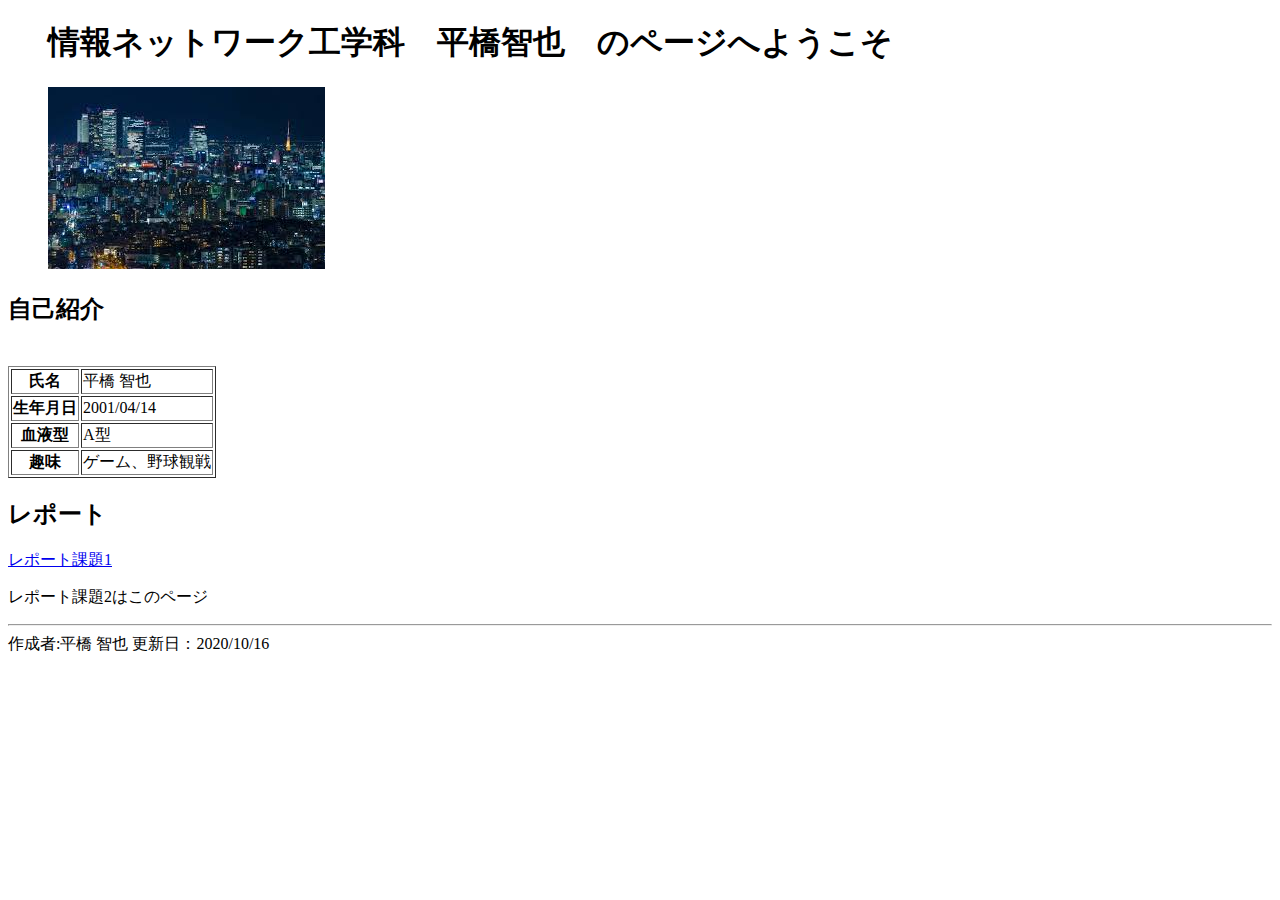
<file: index.html>
<!DOCTYPE html>
<html>
     <head>
        <meta charset="utf-8">
        <title>トップページ(課題2）</title>
    </head>
    <body>
        
        <!--箇条書きリスト-->
        <ul>
            <h1>情報ネットワーク工学科　平橋智也　のページへようこそ</h1>
             <img src="images/01.jpg" alt="読み込めなかった時用">
            
        </ul>
        <ol> </ol>
          <h2>自己紹介</h2>   
        <!--表です｡-->
        <table border="1">
            <tr> <th>氏名</th>　<td>平橋 智也</td> 　</tr>
            <tr> <th>生年月日</th>　<td>2001/04/14</td>　</tr> 
            <tr> <th>血液型</th>　<td>A型</td>　</tr>
            <tr> <th>趣味</th>　<td>ゲーム、野球観戦</td> </tr>
        </table>
           
        
        <h2>レポート</h2>
        <p><a href="https://e204242ht.github.io/kadai1.html">レポート課題1</a>
        </p>
        <p>レポート課題2はこのページ</p>
           
        <!--水平線-->
        <hr>
       <addrees>作成者:平橋 智也 更新日：2020/10/16</addrees>
        
    </body>
</html>
</file>
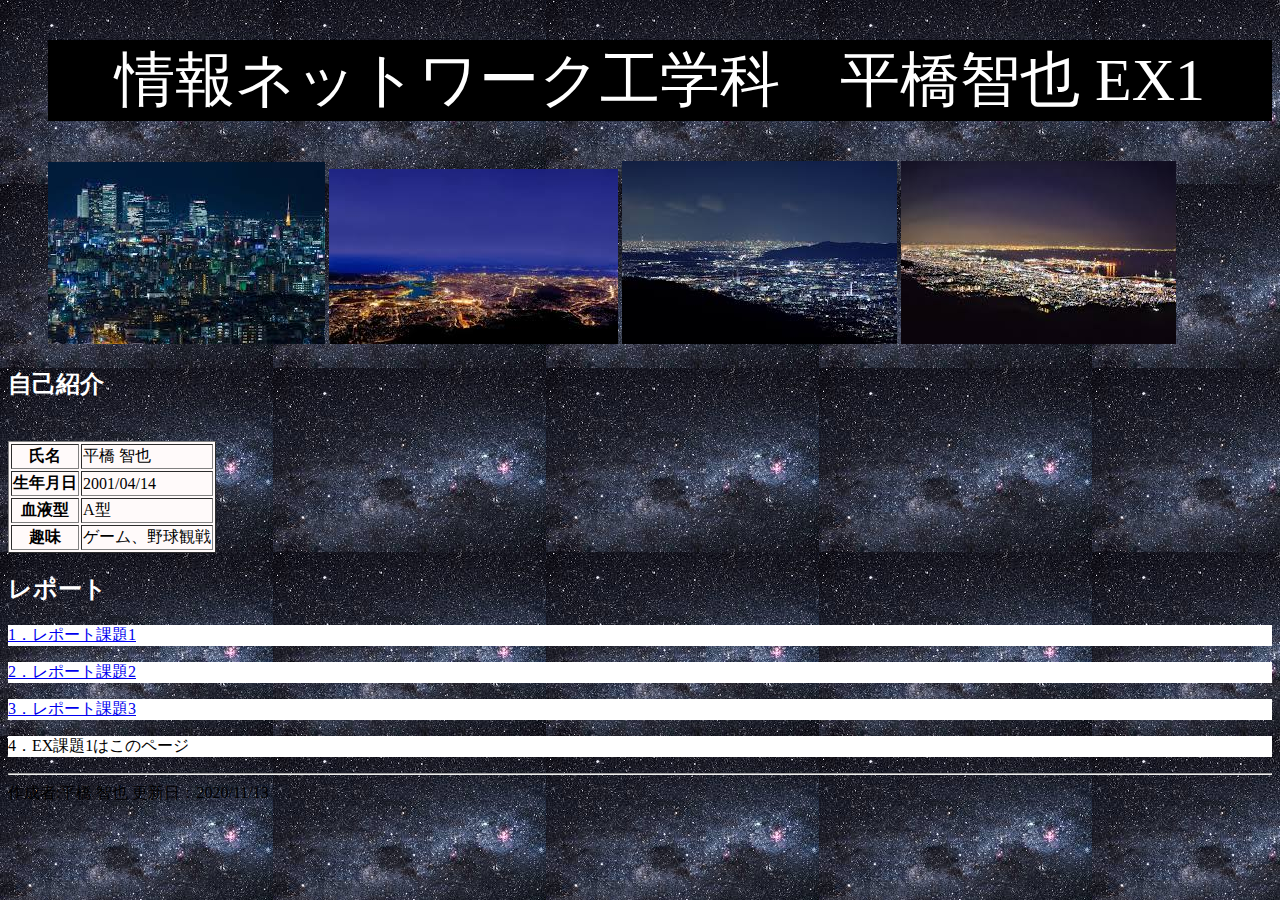
<file: ex1.html>
<!DOCTYPE html>
<html>
     <head> <link rel="stylesheet" type="text/css" href="css/ex1.css">
         
        <meta charset="utf-8">
        <title>EX課題1</title>
    </head>
    <body>
        
        <!--箇条書きリスト-->
        <ul>
            <h1>情報ネットワーク工学科　平橋智也 EX1</h1>
             <img src="images/01.jpg" alt="読み込めなかった時用">
            <img src="images/%E7%9A%BF%E5%80%89%E5%B1%B1%20%E5%A4%9C%E6%99%AF.jpg" alt="読み込めなかった時用">
            <img src="images/%E4%BA%AC%E9%83%BD%20%E5%A4%9C%E6%99%AF.jpg" alt="読み込めなかった時用">
            <img src="images/%E7%A5%9E%E6%88%B8%20%E5%A4%9C%E6%99%AF.jpg" alt="読み込めなかった時用">
            
        </ul>
        <ol> </ol>
          <h2>自己紹介</h2>   
        <!--表です｡-->
        <table border="1">
            <tr> <th>氏名</th>　<td>平橋 智也</td> 　</tr>
            <tr> <th>生年月日</th>　<td>2001/04/14</td>　</tr> 
            <tr> <th>血液型</th>　<td>A型</td>　</tr>
            <tr> <th>趣味</th>　<td>ゲーム、野球観戦</td> </tr>
        </table>
           
        
        <h2>レポート</h2>
        <p><a href="https://e204242ht.github.io/kadai1.html">1．レポート課題1</a>
        </p>
        <p><a href="https://e204242ht.github.io">2．レポート課題2</a></p>
        <p><a
        href="https://e204242ht.github.io/kadai3.html">3．レポート課題3</a></p>
        <p>4．EX課題1はこのページ</p>
        <!--水平線-->
        <hr>
       <addrees>作成者:平橋 智也 更新日：2020/11/13</addrees>
        
    </body>
</html>
</file>
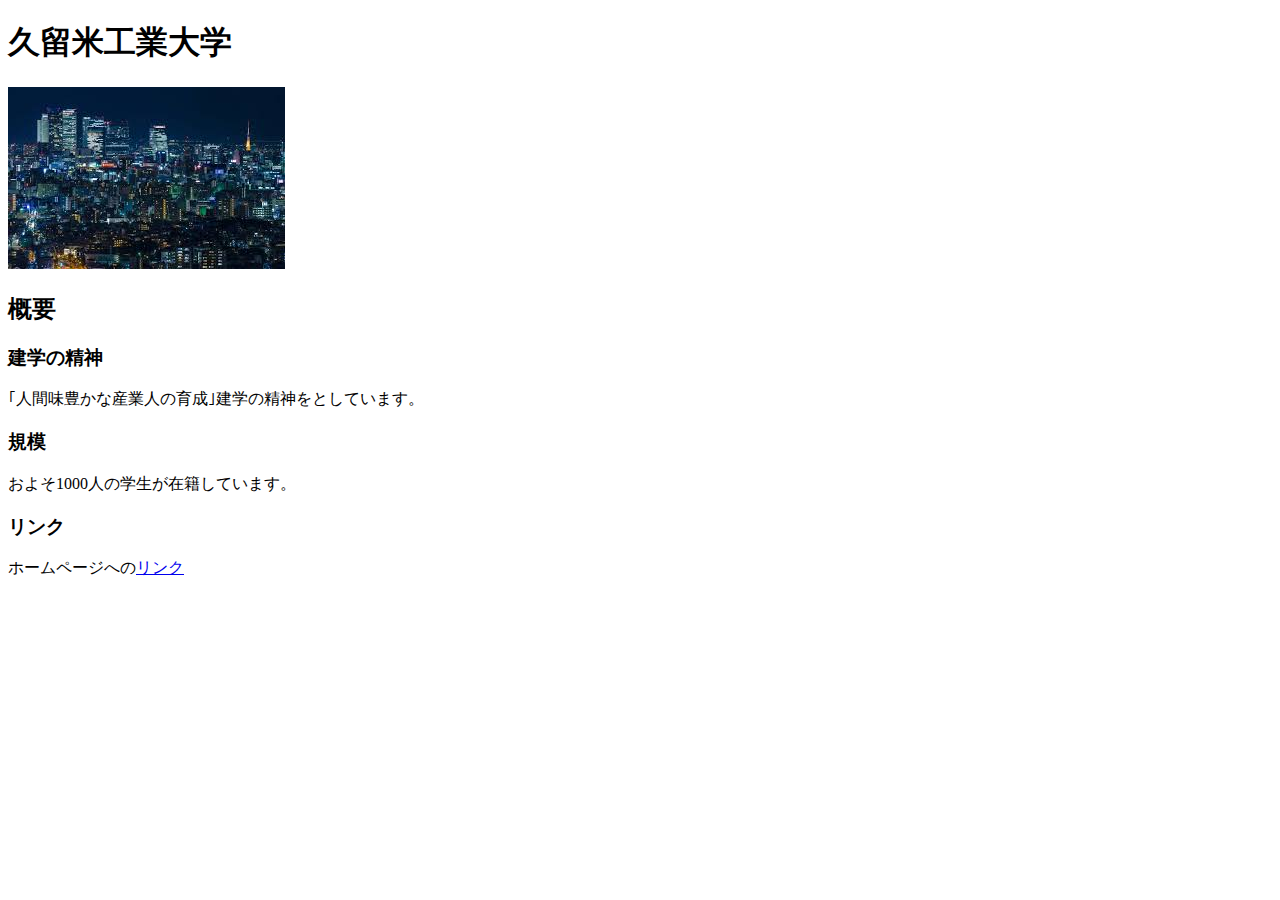
<file: kadai1.html>
<!--　なにをかいてもよい  -->
<!doctype html>
<html>
    <head>
        <meta charset="utf-8">
        <title>課題1</title>
    </head>
    <body>
        <h1>久留米工業大学</h1>
        
        <img src="images/01.jpg" alt="読み込めなかった時用">
        
        <h2>概要</h2>
        <h3>建学の精神</h3>
        <p>｢人間味豊かな産業人の育成｣建学の精神をとしています。</p>
        <h3>規模</h3>
        <p>およそ1000人の学生が在籍しています。</p>
        <h3>リンク</h3>
        <p>ホームページへの<a href="https://www.kurume-it.ac.jp/taisho/zaigaku.html">リンク</a>
        </p>
        
    </body>
</html>
</file>
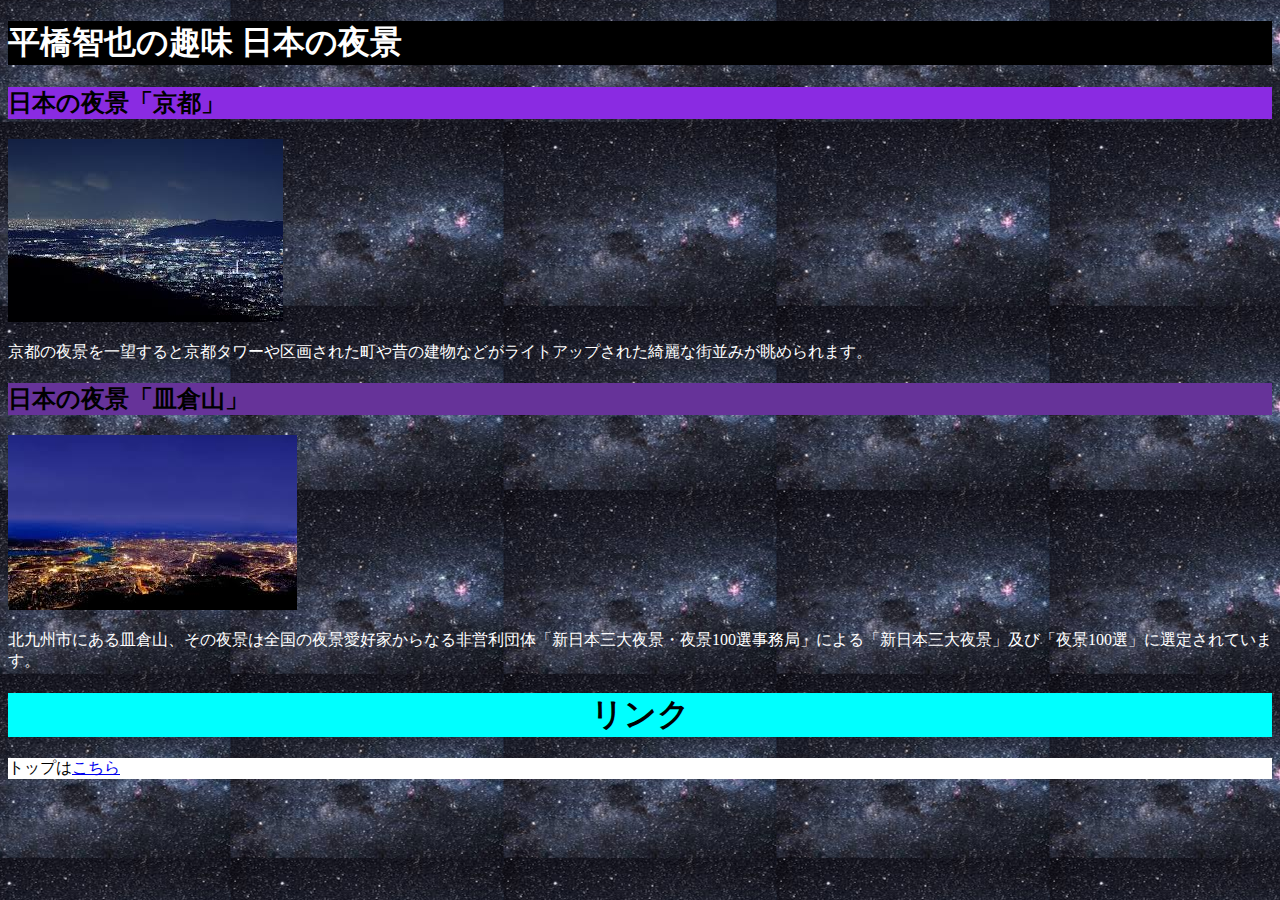
<file: kadai4.html>
<!DOCTYPE html>
<html>
    <head>
        <meta charset="utf-8">
        <title>課題4</title>
        <link rel="stylesheet" type="text/css" href="css/kadai4.css">
    </head>
    <body>
        
        <h1  class="bluecolor">平橋智也の趣味 日本の夜景</h1>
        
        <h2 id="abc">日本の夜景「京都」</h2>
        <img src="images/京都 夜景.jpg" alt="読み込めなかった時用">
        <p>
            京都の夜景を一望すると京都タワーや区画された町や昔の建物などがライトアップされた綺麗な街並みが眺められます。
        </p>
        
        <h2 id="def">日本の夜景「皿倉山」</h2>
        <img src="images/皿倉山 夜景.jpg" alt="読み込めなかった時用">
        <p>北九州市にある皿倉山、その夜景は全国の夜景愛好家からなる非営利団体「新日本三大夜景・夜景100選事務局」による「新日本三大夜景」及び「夜景100選」に選定されています。</p>
        
        <h1 id="Hirahashi">リンク</h1>
        <p id="ghi"> <p id=ghi>トップは<a href="index.html">こちら</a>   
        </p>
    </body>  
</html>
</file>
<file: css/ex1.css>
h1{
    color: white;
    font-size: 60px;
    font-weight: normal;
    font-family: "Impact";
    text-align: center;
    background-color:black;
}

table {
    background-color: snow;
}

p{
    background-color: white;
}

h2{
    color: white;
}

body{
    background-image: url(../images/%E6%98%9F.jpg);
}
</file>
<file: css/kadai4.css>
body{
    background-image: url(../images/星.jpg);
    background-repeat: repeat;
    background-position: center;
    
}
/* bluecolorクラスのものだけ装飾 */
.bluecolor{
    color:white;
    background-color:black;
}

/* h1タグの中でもHirahashiというidのやつだけを装飾 */
h1#Hirahashi{
    text-align: center;
    background-color: aqua
}

h2#abc{
    background-color: blueviolet;
}

h2#def{
    background-color: rebeccapurple;
}

p{
    color: white
}

p#ghi{
    color: black;
    background-color: white;
}
</file>
